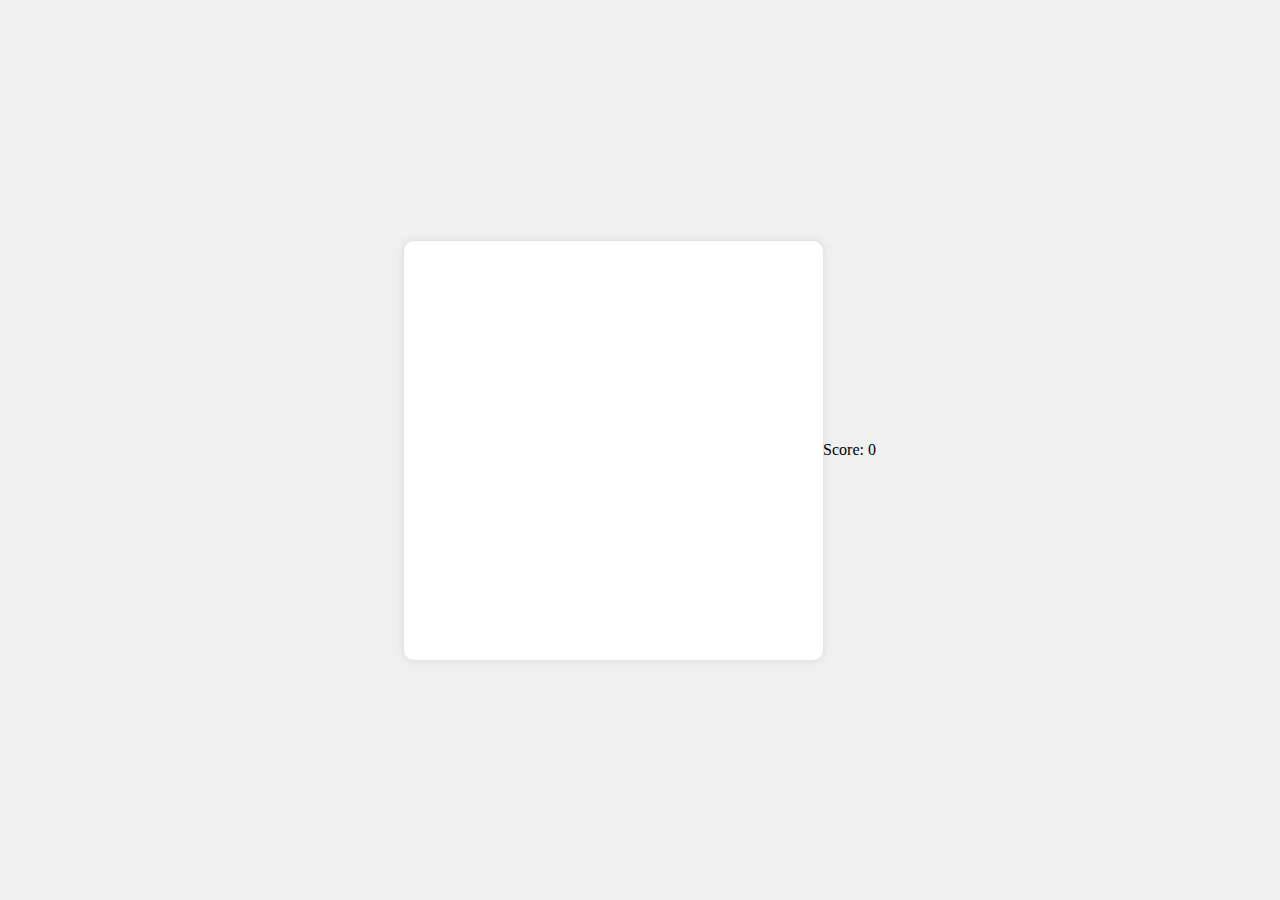
<file: snake.html>
<!DOCTYPE html>
<html lang="en">
<head>
 <meta charset="UTF-8">
 <meta name="viewport" content="width=device-width, initial-scale=1.0">
 <title>Snake Game</title>
 <link rel="stylesheet" href="snake.css">
</head>
<body>
 <div id="game-board"></div>
 <div id="score-board">Score: 0</div>
 <script src="snake.js"></script>
</body>
</html>
</file>
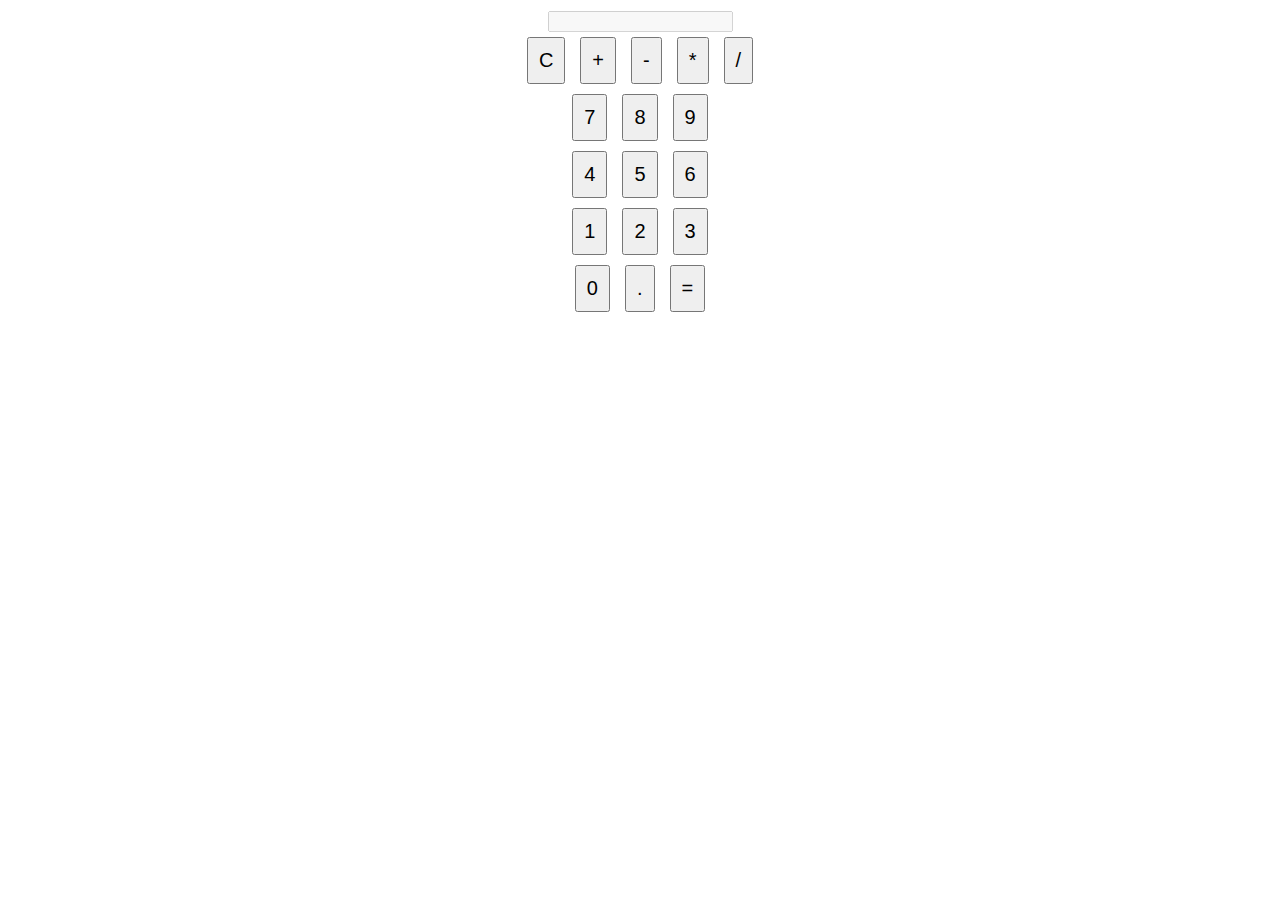
<file: pages/calculator.html>
<!DOCTYPE html>
<html lang="en">
<head>
    <meta charset="UTF-8">
    <meta name="viewport" content="width=device-width, initial-scale=1.0">
    <title>Document</title>
</head>
<body>
    <style>
        .calculator {
            text-align: center;
            font-size: 20px;
        }

        button {
            margin: 5px;
            padding: 10px;
            font-size: 20px;
        }
    </style>

<body>
    <div class="calculator">
        <input type="text" id="display" disabled>
        <br>
        <button onclick="clearDisplay()">C</button>
        <button onclick="appendOperator('+')">+</button>
        <button onclick="appendOperator('-')">-</button>
        <button onclick="appendOperator('*')">*</button>
        <button onclick="appendOperator('/')">/</button>
        <br>
        <button onclick="appendNumber(7)">7</button>
        <button onclick="appendNumber(8)">8</button>
        <button onclick="appendNumber(9)">9</button>
        <br>
        <button onclick="appendNumber(4)">4</button>
        <button onclick="appendNumber(5)">5</button>
        <button onclick="appendNumber(6)">6</button>
        <br>
        <button onclick="appendNumber(1)">1</button>
        <button onclick="appendNumber(2)">2</button>
        <button onclick="appendNumber(3)">3</button>
        <br>
        <button onclick="appendNumber(0)">0</button>
        <button onclick="appendOperator('.')">.</button>
        <button onclick="calculateResult()">=</button>
    </div>

    <script>
        var display = document.getElementById('display');
        var calculation = '';

        function appendNumber(number) {
            calculation += number;
            display.value = calculation;
        }

        function appendOperator(operator) {
            if (calculation === '') {
                return;
            }

            if (isOperator(calculation[calculation.length - 1])) {
                return;
            }

            calculation += operator;
            display.value = calculation;
        }

        function clearDisplay() {
            calculation = '';
            display.value = calculation;
        }

        function calculateResult() {
            if (calculation === '') {
                return;
            }

            if (isOperator(calculation[calculation.length - 1])) {
                calculation = calculation.slice(0, -1);
            }

            try {
                display.value = eval(calculation);
                calculation = display.value;
            } catch (error) {
                alert('Invalid input. Please check your calculation.');
                calculation = '';
                display.value = calculation;
            }
        }

        function isOperator(char) {
            return ['+', '-', '*', '/'].indexOf(char) > -1;
        }
    </script>
</body>

</html>
</file>
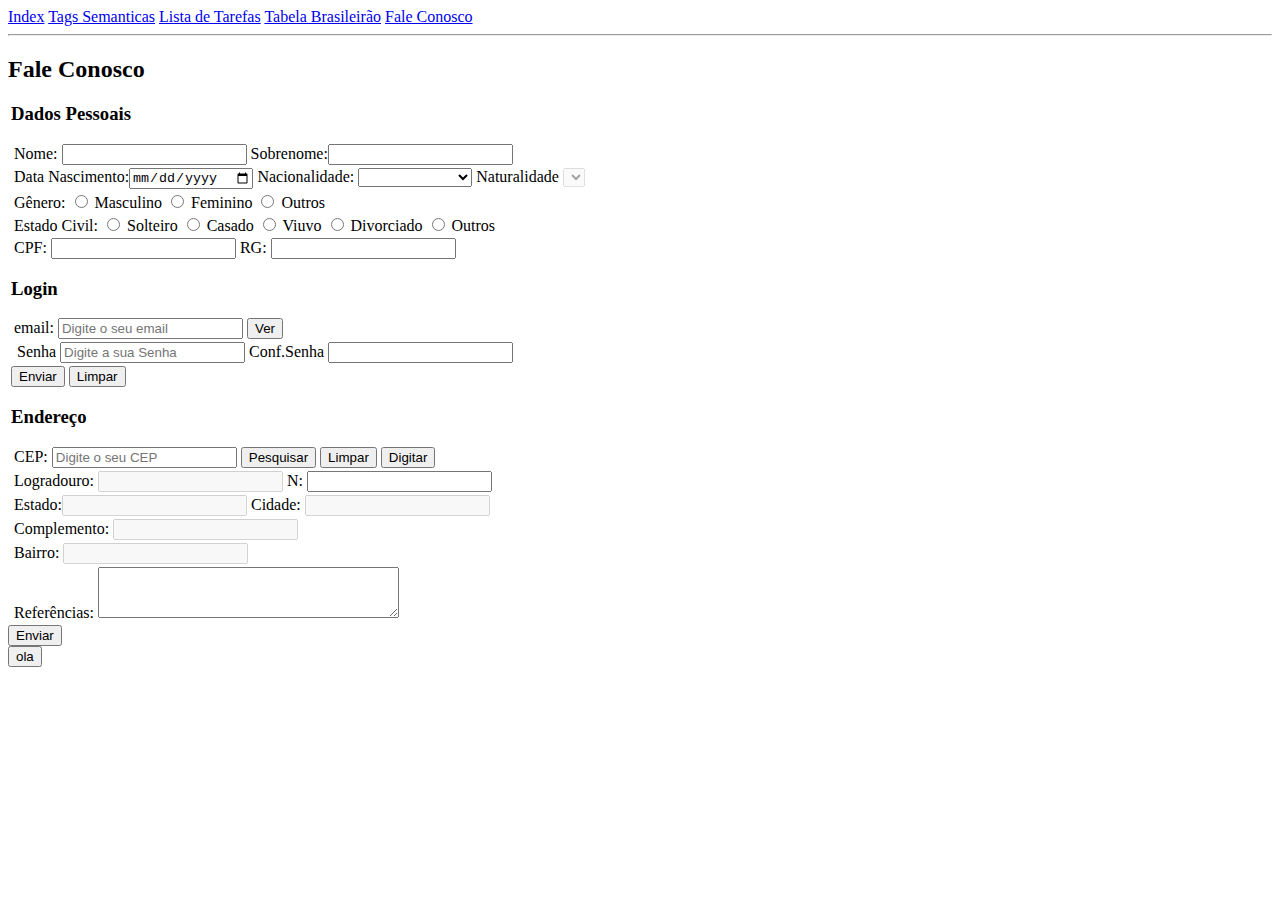
<file: pages/faleconosco.html>
<!DOCTYPE html>
<html lang="pt-br">

<head>
    <meta charset="UTF-8">
    <meta name="viewport" content="width=device-width, initial-scale=1.0">
    <title>Fale Conosco</title>

</head>
<style>
    body{
        min-height: 900px;
    }
    div {
        margin: 3px;
    }
</style>

<body>
    <nav>
        <a href="/index.html">Index</a>
        <a href="/pages/semantica.html">Tags Semanticas</a>
        <a href="/pages/listatarefas.html">Lista de Tarefas</a>
        <a href="/pages/tabela.html">Tabela Brasileirão</a>
        <a href="/pages/faleconosco.html">Fale Conosco</a>
    </nav>
    <hr>
    <main>
        <h2>Fale Conosco</h2>

        <form action="">
            <div>
                <h3>Dados Pessoais</h3>
                <div>
                    <label for="">Nome:</label> <input type="text">
                    <label for="">Sobrenome:</label><input type="text">
                </div>
                <div>
                    <label for="">Data Nascimento:</label><input type="date">
                    <label for="">Nacionalidade:</label>
                    <select name="" id="nacionalidade" onclick="verEstados()">
                        <option value="" selected></option>
                        <option value="BR">Brasil</option>
                        <option value="">Argentina</option>
                        <option value="">Venezuela</option>
                        <option value="">Corea do Norte</option>
                        <option value="">Cuba</option>
                        <option value="">Zambia</option>
                    </select>
                    <label for="">Naturalidade</label>
                    <select name="" id="estados" disabled>
                        <option value="" selected></option>
                    </select>
                </div>
                <div>
                    <label for="">Gênero:</label>
                    <input type="radio" name="genero" id="" onclick="verOutros()"> Masculino
                    <input type="radio" name="genero" id="" onclick="verOutros()"> Feminino
                    <input type="radio" name="genero" id="" onclick="verOutros()"> Outros
                    <input type="text" id="outros" hidden>
                </div>
                <div>
                    <label for="">Estado Civil:</label>
                    <input type="radio" name="estado" id=""> Solteiro
                    <input type="radio" name="estado" id=""> Casado
                    <input type="radio" name="estado" id=""> Viuvo
                    <input type="radio" name="estado" id=""> Divorciado
                    <input type="radio" name="estado" id=""> Outros
                    <input type="text" hidden>
                </div>
                <div>
                    <label for="">CPF:</label> <input type="text" name="" id="cpf" oninput="cpf()">
                    <label for="">RG:</label> <input type="number" name="" id="">
                </div>
                
            </div>
            <div>
                <h3>Login</h3>
                <div>
                    <label for="">email:</label> <input type="email" required placeholder="Digite o seu email">
                    <input type="button" id="btnVer" value="Ver" onclick="verSenha()">
                    <div>
                        <label for="">Senha</label> <input type="password" name="" id="senha1" required placeholder="Digite a sua Senha">
                        <label for="">Conf.Senha</label> <input type="password" name="" id="senha2" required>
                    </div>
                </div>
            </div>
            <div>
                <button type="submit">Enviar</button>
                <button type="reset">Limpar</button>
            </div>
        </form>
        <form action="">
            <div>
                <h3>Endereço</h3>
                <div>
                    <label for="">CEP: </label> <input type="text" id="cep" placeholder="Digite o seu CEP">
                    <button type="button" onclick="validarCep()" >Pesquisar</button>
                    <button type="reset">Limpar</button>
                    <button type="button" onclick="digitar()">Digitar</button>
                </div>
                <div>
                    <label for="">Logradouro:</label> <input type="text" id="logradouro" disabled> <label for="">N:</label> <input type="text" name="" id="">
                </div>
                <div>
                    <label for="">Estado:</label><input type="text" id="uf" disabled> <label for="">Cidade:</label> <input type="text" name="" id="cidade" disabled>
                </div>
                <div>
                    <label for="">Complemento: </label> <input type="text" id="complemento" disabled>
                </div>
                <div>
                    <label for="">Bairro: </label> <input type="text" id="bairro" disabled>
                </div>

                <div>
                    <label for="">Referências: </label><textarea name="" id="" cols="35" rows="3"></textarea>
                </div>
            </div>

            <button type="submit">Enviar</button>



        </form>
    </main>

    <button type="button" onclick="dizerOla()">ola</button>


    <script src="/scripts/faleconosco.js"></script>
</body>

</html>
</file>
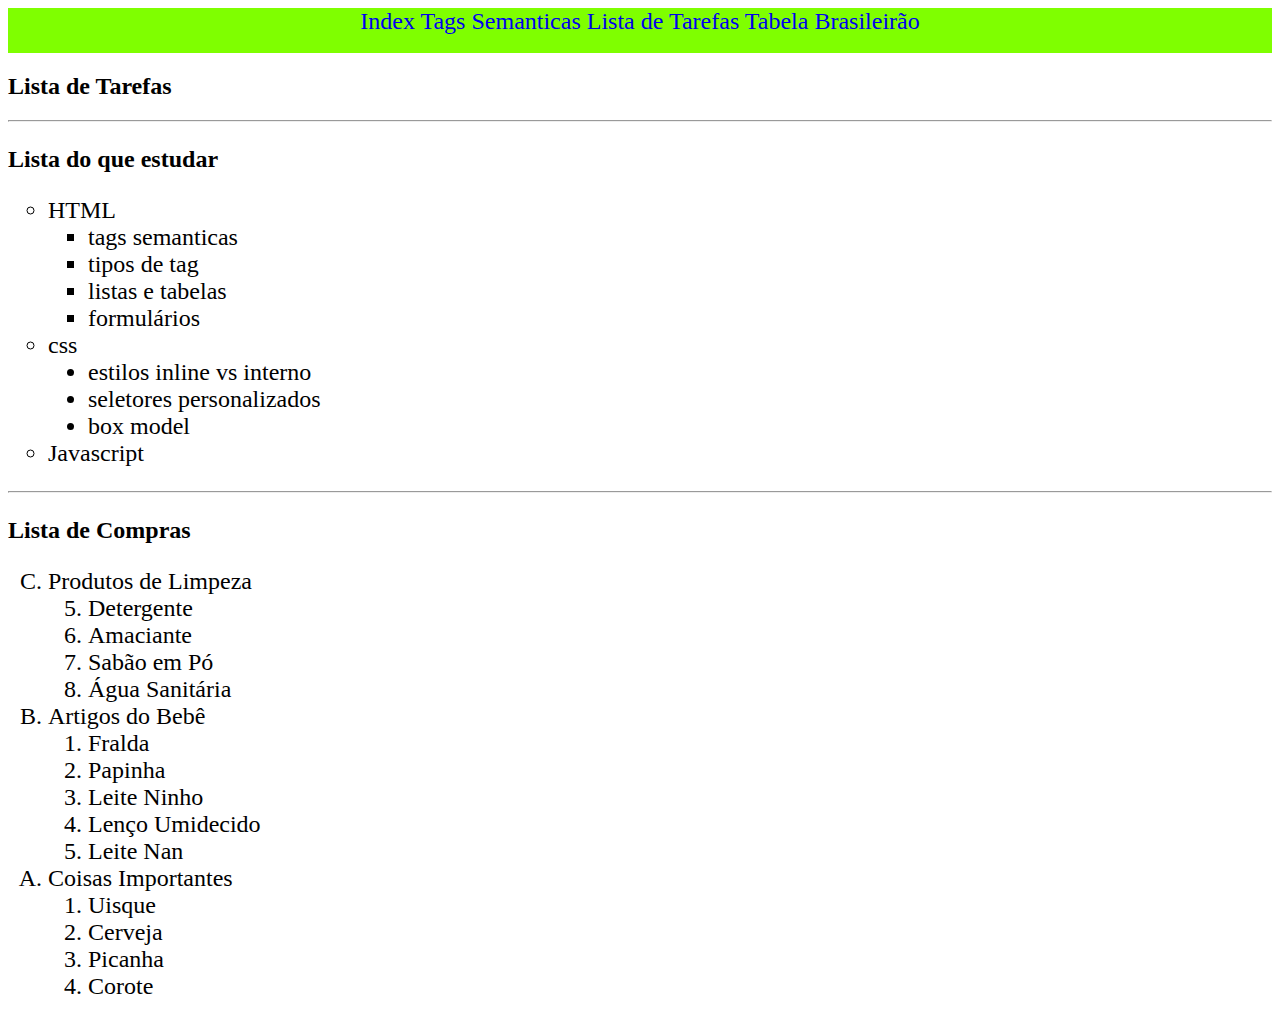
<file: pages/listatarefas.html>
<!DOCTYPE html>
<html lang="pt-br">
<head>
    <meta charset="UTF-8">
    <meta name="viewport" content="width=device-width, initial-scale=1.0">
    <title>Document</title>
    <link rel="stylesheet" href="/css/style.css">
</head>
<body>
    <nav>
        <a href="/index.html">Index</a>
        <a href="/pages/semantica.html">Tags Semanticas</a>
        <a href="/pages/listatarefas.html">Lista de Tarefas</a>
        <a href="/pages/tabela.html">Tabela Brasileirão</a>
    </nav>
    <main>
        <h2>Lista de Tarefas</h2>
        <hr>
        <section>
            <h3>Lista do que estudar</h3>
            <ul type="circle" >
                <li>HTML
                    <ul type="square">
                        <li>tags semanticas</li>
                        <li>tipos de tag</li>
                        <li>listas e tabelas</li>
                        <li>formulários</li>
                    </ul>
                </li>
                <li>css
                    <ul type="disc">
                        <li>estilos inline vs interno</li>
                        <li>seletores personalizados</li>
                        <li>box model</li>
                    </ul>
                </li>
                <li>Javascript</li>
            </ul>
        </section>
        <hr>
        <section>
            <h3>Lista de Compras</h3>
            <ol type="A" reversed>
                <li> Produtos de Limpeza
                    <ol start="5">
                        <li>Detergente</li>
                        <li>Amaciante</li>
                        <li>Sabão em Pó</li>
                        <li>Água Sanitária</li>
                    </ol>
                </li>
                <li> Artigos do Bebê
                    <ol>
                        <li>Fralda</li>
                        <li>Papinha</li>
                        <li>Leite Ninho</li>
                        <li>Lenço Umidecido</li>
                        <li>Leite Nan</li>
                    </ol>
                    </li>
                <li>Coisas Importantes
                    <ol>
                        <li>Uisque</li>
                        <li>Cerveja</li>
                        <li>Picanha</li>
                        <li>Corote</li>
                    </ol>
                </li>
            </ol>

        </section>
    </main>
    
</body>
</html>
</file>
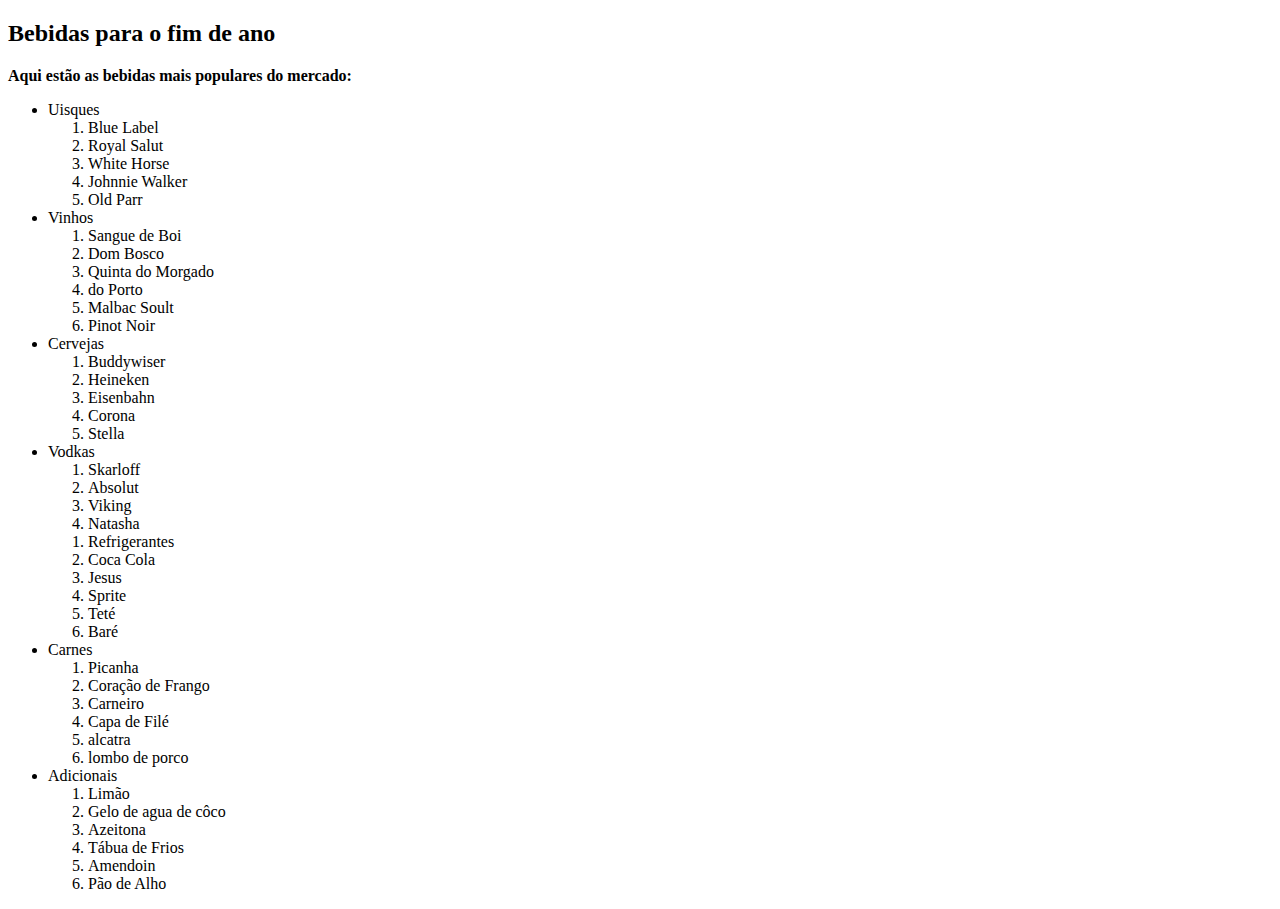
<file: pages/novaLista.html>
<!DOCTYPE html>
<html lang="pt-br">

<head>
    <meta charset="UTF-8">
    <meta name="viewport" content="width=device-width, initial-scale=1.0">
    <title>Document</title>
</head>

<body>
    <h2>Bebidas para o fim de ano</h2>
    <p><strong>Aqui estão as bebidas mais populares do mercado:</strong></p>

    <ul type="disc">
        <li>Uisques
            <ol>
                <li>Blue Label</li>
                <li>Royal Salut</li>
                <li>White Horse</li>
                <li>Johnnie Walker</li>
                <li>Old Parr</li>
            </ol>
        </li>
        <li>Vinhos
            <ol>
                <li>Sangue de Boi</li>
                <li>Dom Bosco</li>
                <li>Quinta do Morgado</li>
                <li>do Porto</li>
                <li>Malbac Soult</li>
                <li>Pinot Noir</li>
            </ol>
        </li>
        <li>Cervejas
            <ol>
                <li>Buddywiser</li>
                <li>Heineken</li>
                <li>Eisenbahn</li>
                <li>Corona</li>
                <li>Stella</li>
            </ol>
        </li>
        <li>Vodkas
            <ol>
                <li>Skarloff</li>
                <li>Absolut</li>
                <li>Viking</li>
                <li>Natasha</li>
            </ol>
        </li>
        <ol>
            <li>Refrigerantes
            <li>Coca Cola</li>
            <li>Jesus</li>
            <li>Sprite</li>
            <li>Teté</li>
            <li>Baré</li>
        </ol>
        </li>
        <li>Carnes
            <ol>
                <li>Picanha</li>
                <li>Coração de Frango</li>
                <li>Carneiro</li>
                <li>Capa de Filé</li>
                <li>alcatra</li>
                <li>lombo de porco</li>
            </ol>

        </li>
        <li>Adicionais
            <ol>
                <li>Limão</li>
                <li>Gelo de agua de côco</li>
                <li>Azeitona</li>
                <li>Tábua de Frios</li>
                <li>Amendoin</li>
                <li>Pão de Alho</li>
            </ol>
        </li>
    </ul>
</body>

</html>
</file>
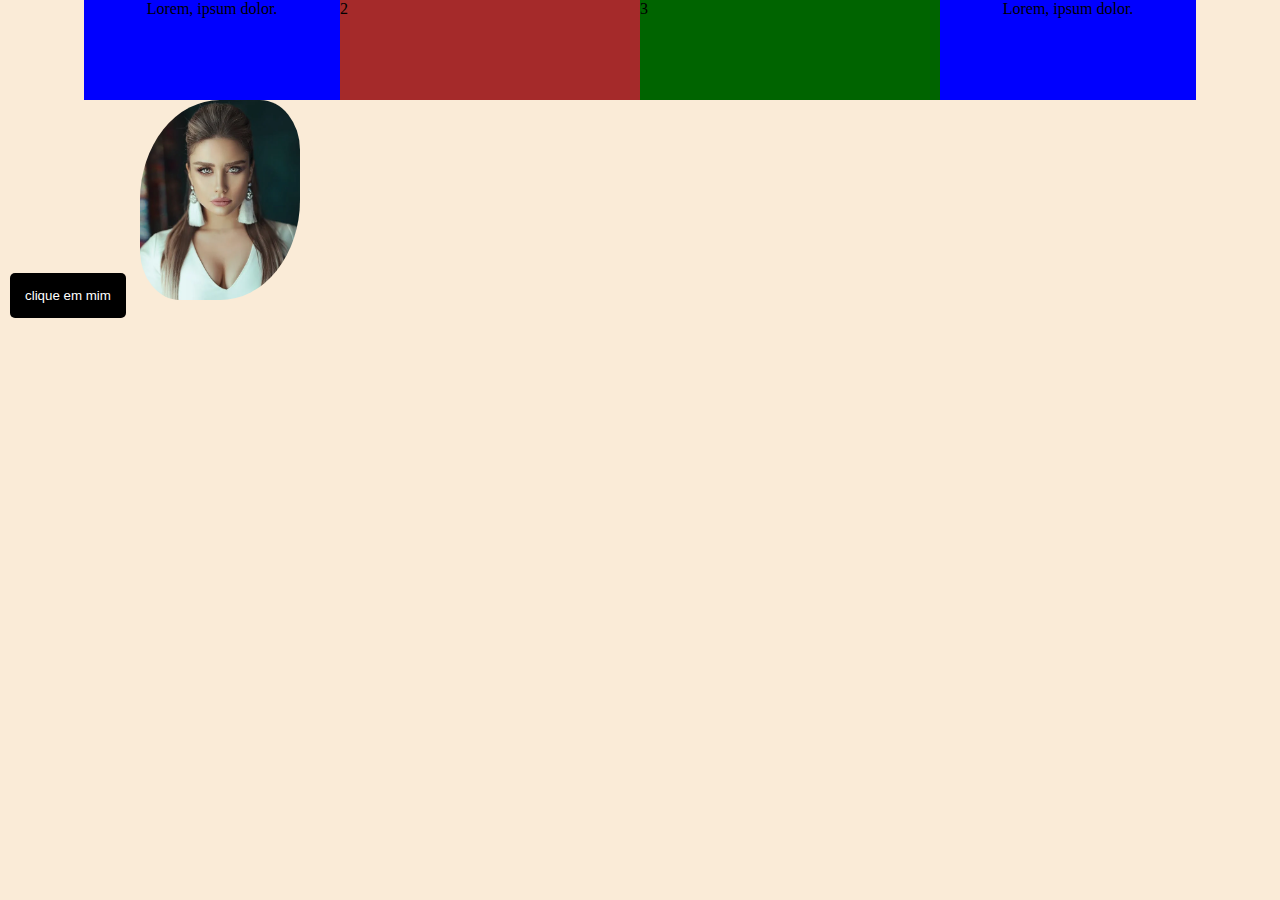
<file: pages/pagina1.html>
<!DOCTYPE html>
<html lang="pt-br">

<head>
    <meta charset="UTF-8">
    <meta name="viewport" content="width=device-width, initial-scale=1.0">
    <title>Document</title>
    <link rel="stylesheet" href="/css/pagina1.css">
</head>

<body>
    <div class="divGeral">
        <div class="div1">Lorem, ipsum dolor.</div>
        <div class="div2">2</div>
        <div class="div3">3</div>
        <div class="div1">Lorem, ipsum dolor.</div>
    </div>

    <button class="botao">clique em mim</button>

    <img id="mulher" src="/images/mulher.webp" alt="">


    <!-- <p class="div3">Lorem, ipsum.</p> 
    <span class="div3">Lorem, ipsum dolor.</span> -->
</body>

</html>
</file>
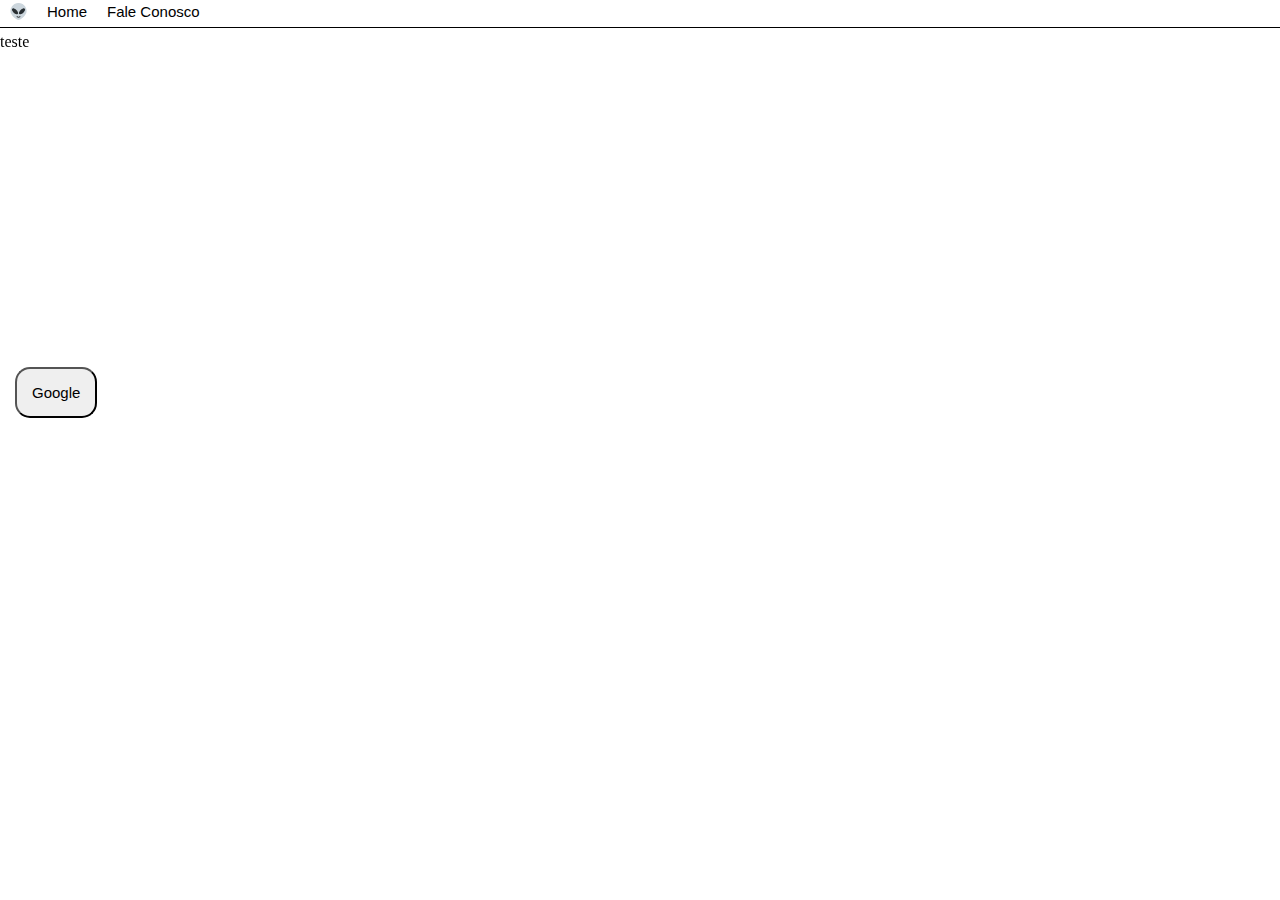
<file: pages/pagina2.html>
<!DOCTYPE html>
<html lang="pt-br">
<head>
    <meta charset="UTF-8">
    <meta name="viewport" content="width=device-width, initial-scale=1.0">
    <link rel="shortcut icon" href="/images/favicon.ico" type="image/x-icon">
    <link rel="stylesheet" href="/css/pagina2.css">
    <title>Página 2</title>
</head>
<body>
    <nav>
        <ul type="none">
            <li><a href="/index.html"><img height="17px" src="/images/android-chrome-512x512.png" alt=""></a></li>
            <li><a href="/index.html">Home</a></li>
            <li><a href="/pages/faleconosco.html">Fale Conosco</a></li>
        </ul>
    </nav>
    <main>
        <p class="fixa teste algumaCoisa">teste</p>
        <iframe width="560" height="315" src="https://www.youtube.com/embed/mM0n8A-FVWs?si=PlFfapEVt8Cza7qc" title="YouTube video player" frameborder="0" allow="accelerometer; autoplay; clipboard-write; encrypted-media; gyroscope; picture-in-picture; web-share" allowfullscreen></iframe>
    <div>
        <button type="button"><a href="https://www.google.com.br">Google</a></button>
    </div>
    </main>
    
</body>
</html>
</file>
<file: snake.css>
body {
    display: flex;
    justify-content: center;
    align-items: center;
    height: 100vh;
    margin: 0;
    background-color: #f0f0f0;
   }
   
   #game-board {
    display: grid;
    grid-template-columns: repeat(20, 20px);
    grid-template-rows: repeat(20, 20px);
    grid-gap: 1px;
    background-color: #fff;
    border-radius: 10px;
    box-shadow: 0 0 10px rgba(0, 0, 0, 0.1);
   }
   
   .snake-cell {
    background-color: #5cdb95;
   }
   
   .food-cell {
    background-color: #f7c363;
   }
</file>
<file: css/style.css>
*{ /*seletor de toda a página*/
    font-size: 24px;
}
a{   /*seletor de tags*/
    text-decoration: none;
} 

.imagem{  /*seletor por classe*/
    border: 2px solid black;
}
#texto{/*seletor id*/
    font-size: 30px;
    font-weight: 600;
    color: blue;
}  
nav{
    
    background-color: chartreuse;
    text-align: center;
    height: 45px;
}
</file>
<file: css/pagina1.css>
*{
    background-color: antiquewhite;
    margin: 0;
}
.botao{
    background-color: black;
    color: white;
    margin: 10px;
    padding: 15px;
    border: none;
    border-radius: 5px;
}
.botao:hover{
    background-color: white;
    color: black;
    border: 2px solid black;
}
#mulher{
    border: none;
    border-radius: 50% 25%;
    height: 200px;
}
#mulher:hover{
    /* zoom: 1.2; */
    margin-bottom: 5px;
    cursor:cell;
}
.botao::after{
    color: brown;
}
.div1{
    min-width: 20%;
    min-height: 20%;
    max-width: 100%;
    max-height: 100%;
    text-align: center;
    background-color: blue;
    /*margin: 5px 10px; */
}
.div2{
    background-color: brown;
    width: 300px;
    height: 100px;
    /* margin: 5px; */
    /* padding: 15px;     */
}
.div3{
    background-color: darkgreen;
    width: 300px;
    height: 100px;
    /*margin: 5px 10px 9px 5px;*/
}
.divGeral{
    display: flex;
    justify-content: center;
    flex-wrap: wrap;
}
</file>
<file: css/pagina2.css>
*{
    margin: 0;
}
a{
    text-decoration: none;
    font-family:Arial, Helvetica, sans-serif;
    color: black;
    font-size: 15px;
}
a:hover{
    font-weight: bolder;
}
ul{
    display:flex;
    justify-content: start;
    border-bottom: 1px solid black;
    padding: 0;
    margin-bottom: 5px;
}
li{
    padding: 3px 10px;
    border-left: 1px  red;
}
main{
    min-height: 800px;
}
.fixa{
    position: fixed;
    align-content: center;
}
button{
    padding: 15px;
    margin: 15px;
    border-radius: 15px;
}
i

/*
* - seletor global ou universal
# - seletor por Id 
. - seletor de classes
tag - seletor de tags


formularios - 
 input button select label

 botoes - 
 submit reset 




*/
</file>
